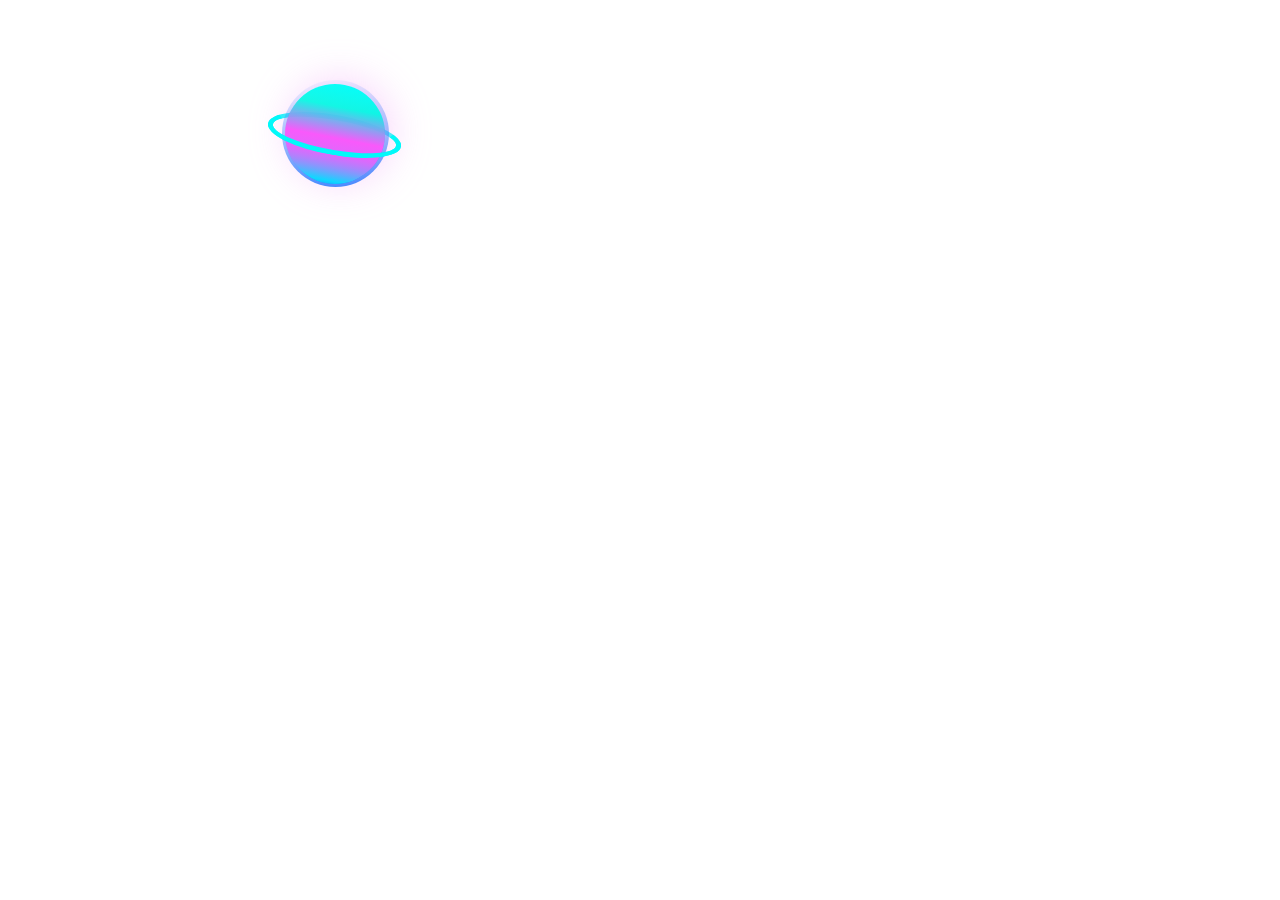
<file: components/saturn.html>
<!DOCTYPE html>
<html>
<head>
	<title>saturn</title>
</head>
<style type="text/css">
	body {
	  background: transparent;
	}

	.saturn {
	  position: absolute;
	  width: 100px;
	  height: 100px;
	  padding: 3.5px;
	  border-radius: 100px;
	  background: linear-gradient(-10deg, #006dff, rgba(0, 0, 0, 0));
	  left: 22%;
	  top: 80px;
	  transform-origin: center;
	  animation: floating 5s ease-in-out infinite alternate;
	}

	.saturn__ring, .saturn__ring--bottom {
	  width: 125px;
	  height: 30px;
	  left: -15px;
	  top: 35px;
	  position: absolute;
	  border: 5px solid #02f9f9;
	  border-top: 5px solid transparent;
	  border-radius: 100%;
	  transform: rotate(10deg);  
	}
	.saturn__ring--bottom {
	  border-top: 5px solid #02f9f9;
	  z-index: -1;
	}
	.saturn__surface {
	  width: 100px;
	  height: 100px;
	  border-radius: 100%;
	  background: linear-gradient(-169deg, #00ffff, #02f9e2e6, #f959fb,  80%, #0ddeffeb,  rgba(0, 0, 0, 0));
	  box-shadow: 5px -3px 40px 0px rgba(245, 194, 249, 0.75); 
	}

	@keyframes floating{
	  0% {
	    transform: translate(0, 0) rotate(0deg)
	  }
	  50% {
	    transform: translate(-10%, -10%) rotate(-10deg)
	  }
	   50% {
	    transform: translate(10%, 10%) rotate(10deg)
	  }
	}

</style>
<body>
	<div class="saturn">
		<div class="saturn__surface"></div>	
	  <div class="saturn__ring"></div>
		<div class="saturn__ring saturn__ring--bottom"></div>
	</div>
</body>
</html>
</file>
